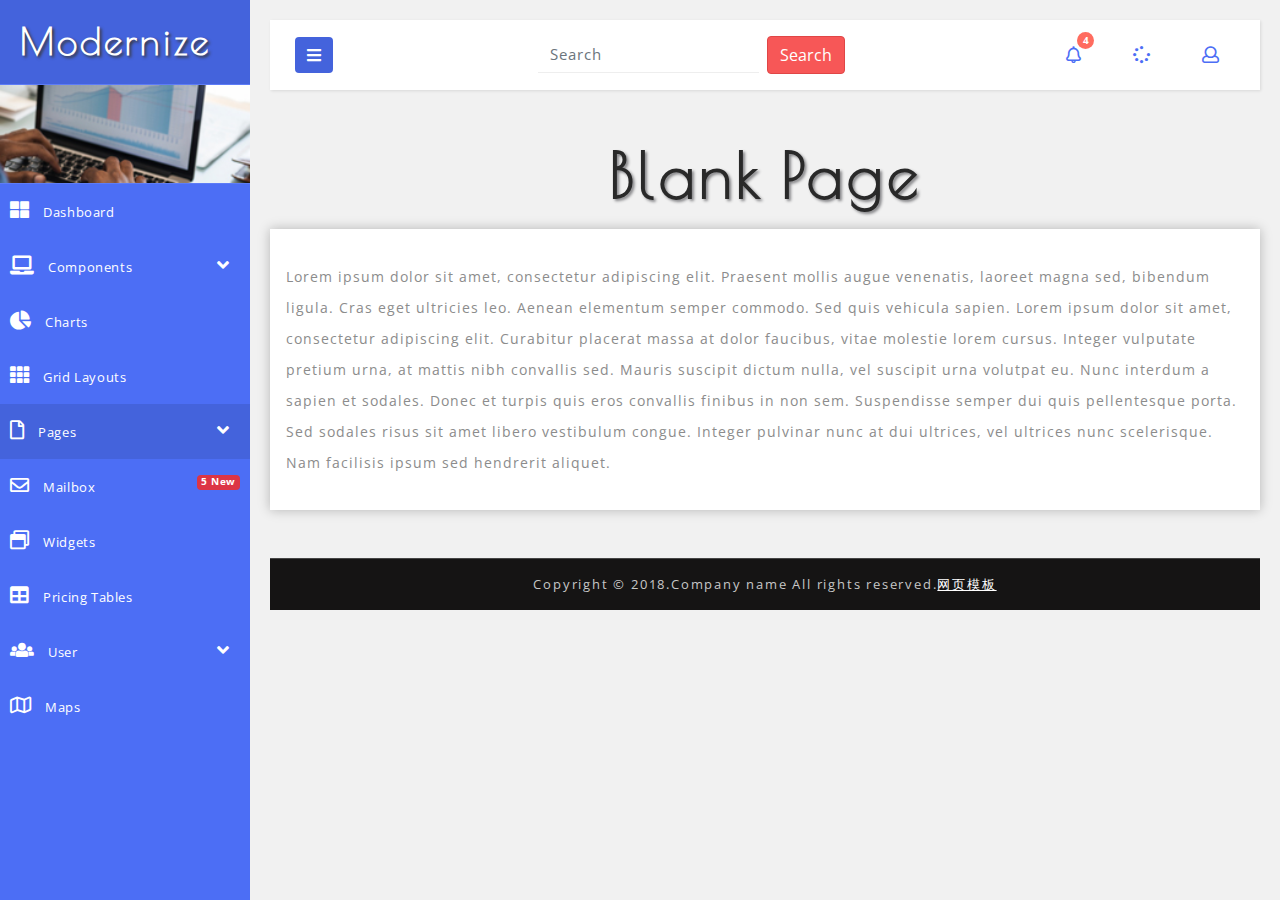
<file: blank.html>
<!DOCTYPE html>
<html lang="en">

<head>
    <title>Blank page</title>
    <!-- Meta Tags -->
    <meta name="viewport" content="width=device-width, initial-scale=1">
    <meta charset="utf-8">
    <meta name="keywords" content="" />
    <script>
        addEventListener("load", function () {
            setTimeout(hideURLbar, 0);
        }, false);

        function hideURLbar() {
            window.scrollTo(0, 1);
        }
    </script>
    <!-- //Meta Tags -->

    <!-- Style-sheets -->
    <!-- Bootstrap Css -->
    <link href="css/bootstrap.css" rel="stylesheet" type="text/css" media="all" />
    <!-- Bootstrap Css -->
    <!-- Common Css -->
    <link href="css/style.css" rel="stylesheet" type="text/css" media="all" />
    <!--// Common Css -->
    <!-- Nav Css -->
    <link rel="stylesheet" href="css/style4.css">
    <!--// Nav Css -->
    <!-- Fontawesome Css -->
    <link href="css/fontawesome-all.css" rel="stylesheet">
    <!--// Fontawesome Css -->
    <!--// Style-sheets -->

    <!--web-fonts-->
    <link href="http://fonts.googleapis.com/css?family=Poiret+One" rel="stylesheet">
    <link href="http://fonts.googleapis.com/css?family=Open+Sans:300,400,600,700" rel="stylesheet">
    <!--//web-fonts-->
</head>

<body>
    <div class="wrapper">
        <!-- Sidebar Holder -->
        <nav id="sidebar">
            <div class="sidebar-header">
                <h1>
                    <a href="index.html">Modernize</a>
                </h1>
                <span>M</span>
            </div>
            <div class="profile-bg"></div>
            <ul class="list-unstyled components">
                <li>
                    <a href="index.html">
                        <i class="fas fa-th-large"></i>
                        Dashboard
                    </a>
                </li>
                <li>
                    <a href="#homeSubmenu" data-toggle="collapse" aria-expanded="false">
                        <i class="fas fa-laptop"></i>
                        Components
                        <i class="fas fa-angle-down fa-pull-right"></i>
                    </a>
                    <ul class="collapse list-unstyled" id="homeSubmenu">
                        <li>
                            <a href="cards.html">Cards</a>
                        </li>
                        <li>
                            <a href="carousels.html">Carousels</a>
                        </li>
                        <li>
                            <a href="forms.html">Forms</a>
                        </li>
                        <li>
                            <a href="modals.html">Modals</a>
                        </li>
                        <li>
                            <a href="tables.html">Tables</a>
                        </li>
                    </ul>
                </li>
                <li>
                    <a href="charts.html">
                        <i class="fas fa-chart-pie"></i>
                        Charts
                    </a>
                </li>
                <li>
                    <a href="grids.html">
                        <i class="fas fa-th"></i>
                        Grid Layouts
                    </a>
                </li>
                <li class="active">
                    <a href="#pageSubmenu1" data-toggle="collapse" aria-expanded="false">
                        <i class="far fa-file"></i>
                        Pages
                        <i class="fas fa-angle-down fa-pull-right"></i>
                    </a>
                    <ul class="collapse list-unstyled" id="pageSubmenu1">
                        <li>
                            <a href="404.html">404</a>
                        </li>
                        <li>
                            <a href="500.html">500</a>
                        </li>
                        <li>
                            <a href="blank.html">Blank</a>
                        </li>
                    </ul>
                </li>
                <li>
                    <a href="mailbox.html">
                        <i class="far fa-envelope"></i>
                        Mailbox
                        <span class="badge badge-secondary float-md-right bg-danger">5 New</span>
                    </a>
                </li>
                <li>
                    <a href="widgets.html">
                        <i class="far fa-window-restore"></i>
                        Widgets
                    </a>
                </li>
                <li>
                    <a href="pricing.html">
                        <i class="fas fa-table"></i>
                        Pricing Tables
                    </a>
                </li>
                <li>
                    <a href="#pageSubmenu3" data-toggle="collapse" aria-expanded="false">
                        <i class="fas fa-users"></i>
                        User
                        <i class="fas fa-angle-down fa-pull-right"></i>
                    </a>
                    <ul class="collapse list-unstyled" id="pageSubmenu3">
                        <li>
                            <a href="login.html">Login</a>
                        </li>
                        <li>
                            <a href="register.html">Register</a>
                        </li>
                        <li>
                            <a href="forgot.html">Forgot password</a>
                        </li>
                    </ul>
                </li>
                <li>
                    <a href="maps.html">
                        <i class="far fa-map"></i>
                        Maps
                    </a>
                </li>
            </ul>
        </nav>

        <!-- Page Content Holder -->
        <div id="content">
            <!-- top-bar -->
            <nav class="navbar navbar-default mb-xl-5 mb-4">
                <div class="container-fluid">

                    <div class="navbar-header">
                        <button type="button" id="sidebarCollapse" class="btn btn-info navbar-btn">
                            <i class="fas fa-bars"></i>
                        </button>
                    </div>
                    <!-- Search-from -->
                    <form action="#" method="post" class="form-inline mx-auto search-form">
                        <input class="form-control mr-sm-2" type="search" placeholder="Search" aria-label="Search" required="">
                        <button class="btn btn-style my-2 my-sm-0" type="submit">Search</button>
                    </form>
                    <!--// Search-from -->
                    <ul class="top-icons-agileits-w3layouts float-right">
                        <li class="nav-item dropdown">
                            <a class="nav-link dropdown-toggle" href="#" id="navbarDropdown" role="button" data-toggle="dropdown" aria-haspopup="true"
                                aria-expanded="false">
                                <i class="far fa-bell"></i>
                                <span class="badge">4</span>
                            </a>
                            <div class="dropdown-menu top-grid-scroll drop-1">
                                <h3 class="sub-title-w3-agileits">User notifications</h3>
                                <a href="#" class="dropdown-item mt-3">
                                    <div class="notif-img-agileinfo">
                                        <img src="images/clone.jpg" class="img-fluid" alt="Responsive image">
                                    </div>
                                    <div class="notif-content-wthree">
                                        <p class="paragraph-agileits-w3layouts py-2">
                                            <span class="text-diff">John Doe</span> Curabitur non nulla sit amet nisl tempus convallis quis ac lectus.</p>
                                        <h6>4 mins ago</h6>
                                    </div>
                                </a>
                                <a href="#" class="dropdown-item mt-3">
                                    <div class="notif-img-agileinfo">
                                        <img src="images/clone.jpg" class="img-fluid" alt="Responsive image">
                                    </div>
                                    <div class="notif-content-wthree">
                                        <p class="paragraph-agileits-w3layouts py-2">
                                            <span class="text-diff">Diana</span> Curabitur non nulla sit amet nisl tempus convallis quis ac lectus.</p>
                                        <h6>6 mins ago</h6>
                                    </div>
                                </a>
                                <a href="#" class="dropdown-item mt-3">
                                    <div class="notif-img-agileinfo">
                                        <img src="images/clone.jpg" class="img-fluid" alt="Responsive image">
                                    </div>
                                    <div class="notif-content-wthree">
                                        <p class="paragraph-agileits-w3layouts py-2">
                                            <span class="text-diff">Steffie</span> Curabitur non nulla sit amet nisl tempus convallis quis ac lectus.</p>
                                        <h6>12 mins ago</h6>
                                    </div>
                                </a>
                                <a href="#" class="dropdown-item mt-3">
                                    <div class="notif-img-agileinfo">
                                        <img src="images/clone.jpg" class="img-fluid" alt="Responsive image">
                                    </div>
                                    <div class="notif-content-wthree">
                                        <p class="paragraph-agileits-w3layouts py-2">
                                            <span class="text-diff">Jack</span> Curabitur non nulla sit amet nisl tempus convallis quis ac lectus.</p>
                                        <h6>1 days ago</h6>
                                    </div>
                                </a>
                                <div class="dropdown-divider"></div>
                                <a class="dropdown-item" href="#">view all notifications</a>
                            </div>
                        </li>
                        <li class="nav-item dropdown mx-3">
                            <a class="nav-link dropdown-toggle" href="#" id="navbarDropdown1" role="button" data-toggle="dropdown" aria-haspopup="true"
                                aria-expanded="false">
                                <i class="fas fa-spinner"></i>
                            </a>
                            <div class="dropdown-menu top-grid-scroll drop-2">
                                <h3 class="sub-title-w3-agileits">Shortcuts</h3>
                                <a href="#" class="dropdown-item mt-3">
                                    <h4>
                                        <i class="fas fa-chart-pie mr-3"></i>Sed feugiat</h4>
                                </a>
                                <a href="#" class="dropdown-item mt-3">
                                    <h4>
                                        <i class="fab fa-connectdevelop mr-3"></i>Aliquam sed</h4>
                                </a>
                                <a href="#" class="dropdown-item mt-3">
                                    <h4>
                                        <i class="fas fa-tasks mr-3"></i>Lorem ipsum</h4>
                                </a>
                                <a href="#" class="dropdown-item mt-3">
                                    <h4>
                                        <i class="fab fa-superpowers mr-3"></i>Cras rutrum</h4>
                                </a>
                            </div>
                        </li>
                        <li class="nav-item dropdown">
                            <a class="nav-link dropdown-toggle" href="#" id="navbarDropdown2" role="button" data-toggle="dropdown" aria-haspopup="true"
                                aria-expanded="false">
                                <i class="far fa-user"></i>
                            </a>
                            <div class="dropdown-menu drop-3">
                                <div class="profile d-flex mr-o">
                                    <div class="profile-l align-self-center">
                                        <img src="images/profile.jpg" class="img-fluid mb-3" alt="Responsive image">
                                    </div>
                                    <div class="profile-r align-self-center">
                                        <h3 class="sub-title-w3-agileits">Will Smith</h3>
                                        <a href="mailto:info@example.com">info@example.com</a>
                                    </div>
                                </div>
                                <a href="#" class="dropdown-item mt-3">
                                    <h4>
                                        <i class="far fa-user mr-3"></i>My Profile</h4>
                                </a>
                                <a href="#" class="dropdown-item mt-3">
                                    <h4>
                                        <i class="fas fa-link mr-3"></i>Activity</h4>
                                </a>
                                <a href="#" class="dropdown-item mt-3">
                                    <h4>
                                        <i class="far fa-envelope mr-3"></i>Messages</h4>
                                </a>
                                <a href="#" class="dropdown-item mt-3">
                                    <h4>
                                        <i class="far fa-question-circle mr-3"></i>Faq</h4>
                                </a>
                                <a href="#" class="dropdown-item mt-3">
                                    <h4>
                                        <i class="far fa-thumbs-up mr-3"></i>Support</h4>
                                </a>
                                <div class="dropdown-divider"></div>
                                <a class="dropdown-item" href="login.html">Logout</a>
                            </div>
                        </li>
                    </ul>
                </div>
            </nav>
            <!--// top-bar -->

            <!-- main-heading -->
            <h2 class="main-title-w3layouts mb-2 text-center">Blank page</h2>
            <!--// main-heading -->

            <!-- Error Page Content -->
            <div class="blank-page-content">

                <!-- Error Page Info -->
                <div class="outer-w3-agile mt-3">
                    <p class="paragraph-agileits-w3layouts">Lorem ipsum dolor sit amet, consectetur adipiscing elit. Praesent mollis augue venenatis, laoreet magna
                        sed, bibendum ligula. Cras eget ultricies leo. Aenean elementum semper commodo. Sed quis vehicula
                        sapien. Lorem ipsum dolor sit amet, consectetur adipiscing elit. Curabitur placerat massa at dolor
                        faucibus, vitae molestie lorem cursus. Integer vulputate pretium urna, at mattis nibh convallis sed.
                        Mauris suscipit dictum nulla, vel suscipit urna volutpat eu. Nunc interdum a sapien et sodales. Donec
                        et turpis quis eros convallis finibus in non sem. Suspendisse semper dui quis pellentesque porta.
                        Sed sodales risus sit amet libero vestibulum congue. Integer pulvinar nunc at dui ultrices, vel ultrices
                        nunc scelerisque. Nam facilisis ipsum sed hendrerit aliquet.</p>
                </div>
                <!--// Error Page Info -->

            </div>

            <!--// Error Page Content -->

            <!-- Copyright -->
            <div class="copyright-w3layouts py-xl-3 py-2 mt-xl-5 mt-4 text-center">
                <p>Copyright &copy; 2018.Company name All rights reserved.<a target="_blank" href="http://sc.chinaz.com/moban/">&#x7F51;&#x9875;&#x6A21;&#x677F;</a></p>
            </div>
            <!--// Copyright -->
        </div>
    </div>


    <!-- Required common Js -->
    <script src='js/jquery-2.2.3.min.js'></script>
    <!-- //Required common Js -->

    <!-- Sidebar-nav Js -->
    <script>
        $(document).ready(function () {
            $('#sidebarCollapse').on('click', function () {
                $('#sidebar').toggleClass('active');
            });
        });
    </script>
    <!--// Sidebar-nav Js -->

    <!-- dropdown nav -->
    <script>
        $(document).ready(function () {
            $(".dropdown").hover(
                function () {
                    $('.dropdown-menu', this).stop(true, true).slideDown("fast");
                    $(this).toggleClass('open');
                },
                function () {
                    $('.dropdown-menu', this).stop(true, true).slideUp("fast");
                    $(this).toggleClass('open');
                }
            );
        });
    </script>
    <!-- //dropdown nav -->

    <!-- Js for bootstrap working-->
    <script src="js/bootstrap.min.js"></script>
    <!-- //Js for bootstrap working -->

</body>

</html>
</file>
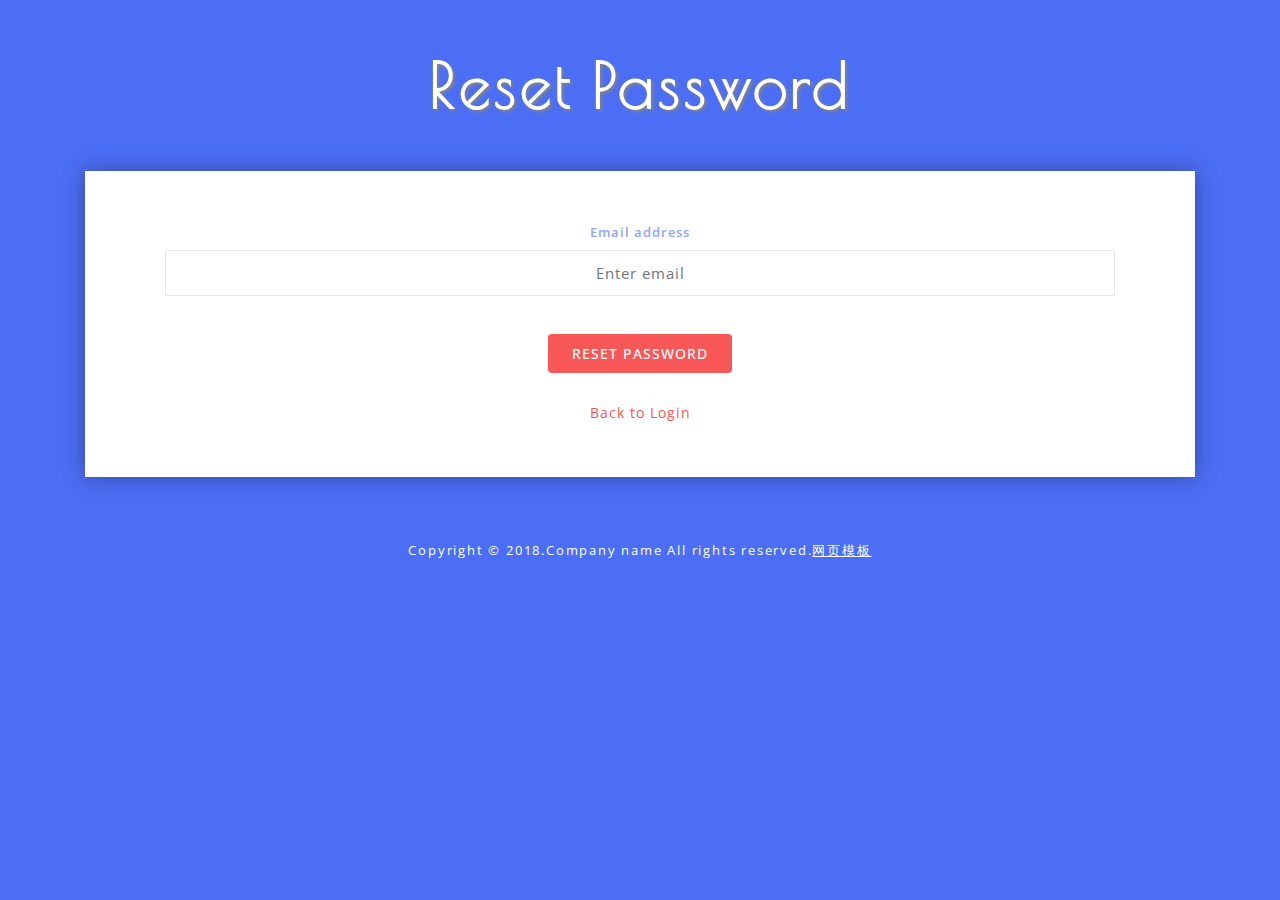
<file: forgot.html>
<!DOCTYPE html>
<html lang="en">

<head>
    <title>Reset Password</title>
    <!-- Meta Tags -->
    <meta name="viewport" content="width=device-width, initial-scale=1">
    <meta charset="utf-8">
    <meta name="keywords" content="" />
    <script>
        addEventListener("load", function () {
            setTimeout(hideURLbar, 0);
        }, false);

        function hideURLbar() {
            window.scrollTo(0, 1);
        }
    </script>
    <!-- //Meta Tags -->

    <!-- Style-sheets -->
    <!-- Bootstrap Css -->
    <link href="css/bootstrap.css" rel="stylesheet" type="text/css" media="all" />
    <!-- Bootstrap Css -->
    <!-- Common Css -->
    <link href="css/style.css" rel="stylesheet" type="text/css" media="all" />
    <!--// Common Css -->
    <!-- Fontawesome Css -->
    <link href="css/fontawesome-all.css" rel="stylesheet">
    <!--// Fontawesome Css -->
    <!--// Style-sheets -->

    <!--web-fonts-->
    <link href="http://fonts.googleapis.com/css?family=Poiret+One" rel="stylesheet">
    <link href="http://fonts.googleapis.com/css?family=Open+Sans:300,400,600,700" rel="stylesheet">
    <!--//web-fonts-->
</head>

<body>
    <div class="bg-page py-5">
        <div class="container">
            <!-- main-heading -->
            <h2 class="main-title-w3layouts mb-2 text-center text-white">Reset Password</h2>
            <!--// main-heading -->
            <div class="form-body-w3-agile text-center w-lg-50 w-sm-75 w-100 mx-auto mt-5">
                <form action="#" method="post">
                    <div class="form-group">
                        <label>Email address</label>
                        <input type="email" class="form-control" placeholder="Enter email" required="">
                    </div>
                    <button type="submit" class="btn btn-primary error-w3l-btn mt-3 px-4">Reset Password</button>
                </form>
                <h1 class="paragraph-agileits-w3layouts mt-4">
                    <a href="login.html">Back to Login</a>
                </h1>
            </div>

            <!-- Copyright -->
            <div class="copyright-w3layouts py-xl-3 py-2 mt-xl-5 mt-4 text-center">
                <p>Copyright &copy; 2018.Company name All rights reserved.<a target="_blank" href="http://sc.chinaz.com/moban/">&#x7F51;&#x9875;&#x6A21;&#x677F;</a></p>
            </div>
            <!--// Copyright -->
        </div>
    </div>


    <!-- Required common Js -->
    <script src='js/jquery-2.2.3.min.js'></script>
    <!-- //Required common Js -->

    <!-- Js for bootstrap working-->
    <script src="js/bootstrap.min.js"></script>
    <!-- //Js for bootstrap working -->

</body>

</html>
</file>
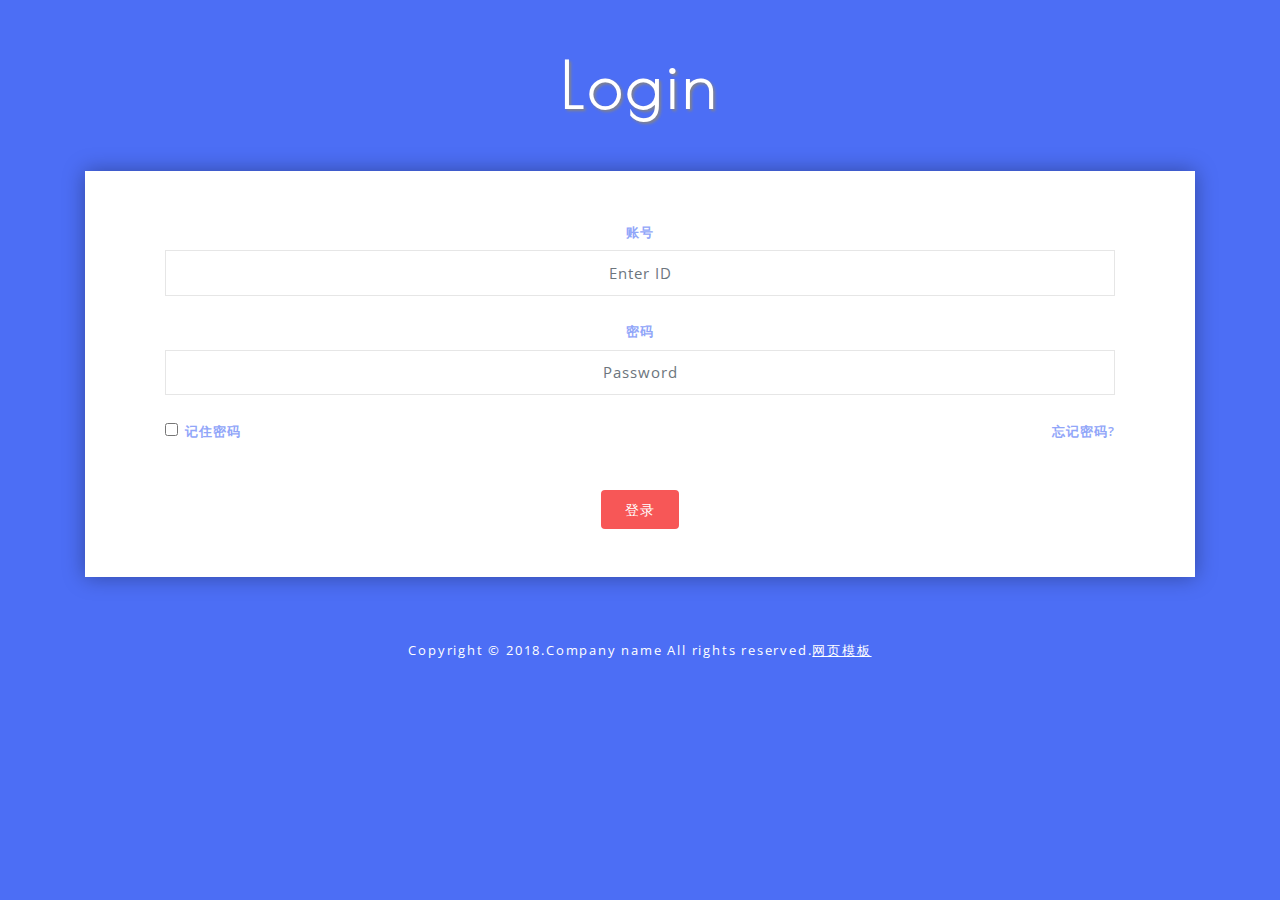
<file: login.html>
<!DOCTYPE html>
<html lang="en">

<head>
    <title>Login</title>
    <!-- Meta Tags -->
    <meta name="viewport" content="width=device-width, initial-scale=1">
    <meta charset="GBK">
    <meta name="keywords" content="" />
    <script>
        addEventListener("load", function () {
            setTimeout(hideURLbar, 0);
        }, false);

        function hideURLbar() {
            window.scrollTo(0, 1);
        }

    </script>
    <!-- //Meta Tags -->

    <!-- Style-sheets -->
    <!-- Bootstrap Css -->
    <link href="css/bootstrap.css" rel="stylesheet" type="text/css" media="all" />
    <!-- Bootstrap Css -->
    <!-- Common Css -->
    <link href="css/style.css" rel="stylesheet" type="text/css" media="all" />
    <!--// Common Css -->
    <!-- Fontawesome Css -->
    <link href="css/fontawesome-all.css" rel="stylesheet">
    <!--// Fontawesome Css -->
    <!--// Style-sheets -->

    <!--web-fonts-->
    <link href="http://fonts.googleapis.com/css?family=Poiret+One" rel="stylesheet">
    <link href="http://fonts.googleapis.com/css?family=Open+Sans:300,400,600,700" rel="stylesheet">
    <!--//web-fonts-->
</head>

<body>
    <div class="bg-page py-5">
        <div class="container">
            <!-- main-heading -->
            <h2 class="main-title-w3layouts mb-2 text-center text-white">Login</h2>
            <!--// main-heading -->
            <div class="form-body-w3-agile text-center w-lg-50 w-sm-75 w-100 mx-auto mt-5">
                <form action="login.jsp" method="post">
                    <div class="form-group">
                        <label>�˺�</label>
                        <input id="uid" name="uid" class="form-control" placeholder="Enter ID" required="">
                    </div>
                    <div class="form-group">
                        <label>����</label>
                        <input id="password" name="password" type="password" class="form-control" placeholder="Password" required="">
                    </div>
                    <div class="d-sm-flex justify-content-between">
                        <div class="form-check col-md-6 text-sm-left text-center">
                            <input type="checkbox" class="form-check-input" id="exampleCheck1">
                            <label class="form-check-label" for="exampleCheck1">��ס����</label>
                        </div>
                        <div class="forgot col-md-6 text-sm-right text-center">
                            <a href="forgot.html">��������?</a>
                        </div>
                    </div>
                    <button type="submit" class="btn btn-primary error-w3l-btn mt-sm-5 mt-3 px-4">��¼</button>
                </form>
            </div>

            <!-- Copyright -->
            <div class="copyright-w3layouts py-xl-3 py-2 mt-xl-5 mt-4 text-center">
                <p>Copyright &copy; 2018.Company name All rights reserved.<a target="_blank" href="http://sc.chinaz.com/moban/">&#x7F51;&#x9875;&#x6A21;&#x677F;</a></p>
            </div>
            <!--// Copyright -->
        </div>
    </div>


    <!-- Required common Js -->
    <script src='js/jquery-2.2.3.min.js'></script>
    <!-- //Required common Js -->

    <!-- Js for bootstrap working-->
    <script src="js/bootstrap.min.js"></script>
    <!-- //Js for bootstrap working -->

</body>

</html>
</file>
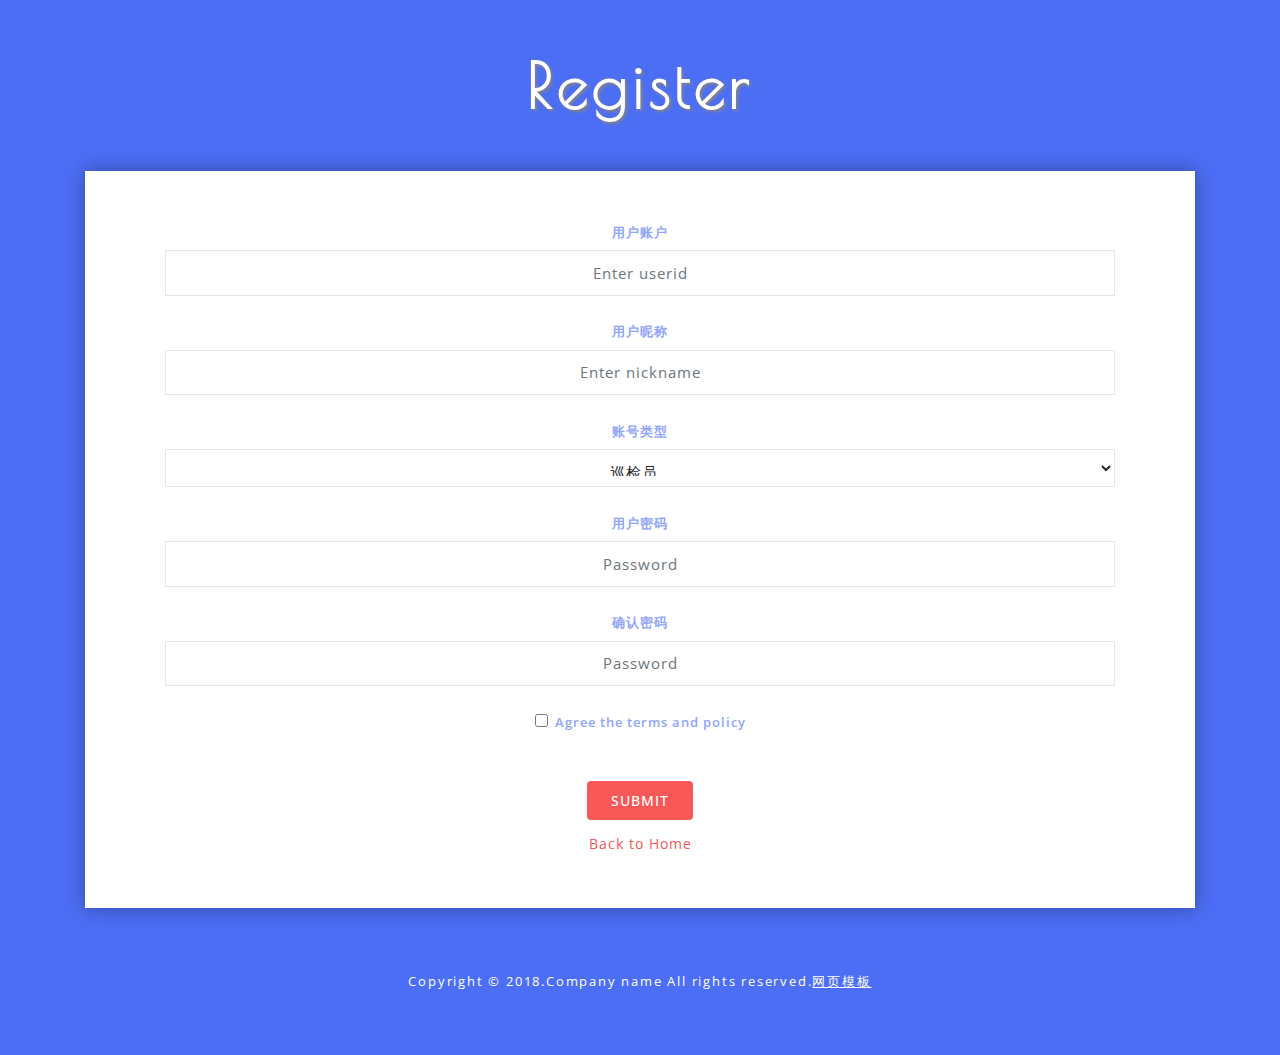
<file: register.html>
<!DOCTYPE html>
<html lang="en">

<head>
    <title>�û�ע��</title>
    <!-- Meta Tags -->
    <meta name="viewport" content="width=device-width, initial-scale=1">
    <meta charset="GBK">
    <meta name="keywords" content="" />
    <script>
        addEventListener("load", function () {
            setTimeout(hideURLbar, 0);
        }, false);

        function hideURLbar() {
            window.scrollTo(0, 1);
        }

        //�û�����  
        function user(id, name, type, password) {  
    	this.id = id;  
    	this.name = name;  
    	this.type = type;  
    	this.password = password;  
        }  

        var xmlHttp; 

        function createXMLHttpRequest() {//����xmlhttprequest���� 
    	if (window.ActiveXObject) { 
     		xmlHttp = new ActiveXObject("Microsoft.XMLHTTP"); 
    	} 
    	else if (window.XMLHttpRequest) { 
        		xmlHttp = new XMLHttpRequest(); 
   	} 
         }
      
         function adduser(){
	var uid = document.getElementById("userid").value;
	//alert(uid);
	var uname = document.getElementById("username").value;
	var utype = document.getElementById("usertype").value;
	var upassword = document.getElementById("userpassword").value;
	//alert(uid + uname + utype + upassword);
	var newuser = new user(uid,uname,utype,upassword);
	var userasjson = JSON.stringify(newuser);
	var url = "servlet/Adduser?timeStamp=" + new Date().getTime();  
      
    	createXMLHttpRequest(); 
    	xmlHttp.open("POST", url, true);  
    	xmlHttp.onreadystatechange = handleStateChange;  
    	xmlHttp.setRequestHeader("Content-Type", "application/x-www-form-urlencoded");      
    	xmlHttp.send(userasjson);
	//alert(xmlHttp.responseText);
	//alert(123);
         } 

         //״̬�ı䴦������  
         function handleStateChange() {  
    	if(xmlHttp.readyState == 4) {  
		//alert(123);
        		if(xmlHttp.status == 200) {  
            			alert("�û������ɹ���"); 
        		} 
		else if(xmlHttp.status == 404){
			alert(404);	
			}
			}  
    	}
    </script>
    <!-- //Meta Tags -->

    <!-- Style-sheets -->
    <!-- Bootstrap Css -->
    <link href="css/bootstrap.css" rel="stylesheet" type="text/css" media="all" />
    <!-- Bootstrap Css -->
    <!-- Common Css -->
    <link href="css/style.css" rel="stylesheet" type="text/css" media="all" />
    <!--// Common Css -->
    <!-- Fontawesome Css -->
    <link href="css/fontawesome-all.css" rel="stylesheet">
    <!--// Fontawesome Css -->
    <!--// Style-sheets -->

    <!--web-fonts-->
    <link href="http://fonts.googleapis.com/css?family=Poiret+One" rel="stylesheet">
    <link href="http://fonts.googleapis.com/css?family=Open+Sans:300,400,600,700" rel="stylesheet">
    <!--//web-fonts-->
</head>

<body>
    <div class="bg-page py-5">
        <div class="container">
            <!-- main-heading -->
            <h2 class="main-title-w3layouts mb-2 text-center text-white">Register</h2>
            <!--// main-heading -->
            <div class="form-body-w3-agile text-center w-lg-50 w-sm-75 w-100 mx-auto mt-5">
                    <div class="form-group">
                        <label>�û��˻�</label>
                        <input type="text" id="userid" class="form-control" placeholder="Enter userid" required="">
                    </div>
                    <div class="form-group">
                        <label>�û��ǳ�</label>
                        <input type="text"  id="username" class="form-control" placeholder="Enter nickname" required="">
                    </div>
                    <div class="form-group">
                        <label>�˺�����</label>
	        <select class="form-control"  id="usertype">
		<option value ="worker">Ѳ��Ա</option>
		<option value ="admin">����Ա</option>
	        </select>
                    </div>
                    <div class="form-group">
                        <label>�û�����</label>
                        <input type="password"  id="userpassword" class="form-control" placeholder="Password" required="">
                    </div>
                    <div class="form-group">
                        <label>ȷ������</label>
                        <input type="password" class="form-control" placeholder="Password" required="">
                    </div>
                    <div class="form-check text-center">
                        <input type="checkbox" class="form-check-input" id="exampleCheck1">
                        <label class="form-check-label" for="exampleCheck1">Agree the terms and policy</label>
                    </div>
                    <button  class="btn btn-primary error-w3l-btn mt-sm-5 mt-3 px-4" onClick="adduser()">Submit</button>
                <h1 class="paragraph-agileits-w3layouts mt-2">
                    <a href="index.html">Back to Home</a>
                </h1>
            </div>

            <!-- Copyright -->
            <div class="copyright-w3layouts py-xl-3 py-2 mt-xl-5 mt-4 text-center">
                <p>Copyright &copy; 2018.Company name All rights reserved.<a target="_blank" href="http://sc.chinaz.com/moban/">&#x7F51;&#x9875;&#x6A21;&#x677F;</a></p>
            </div>
            <!--// Copyright -->
        </div>
    </div>


    <!-- Required common Js -->
    <script src='js/jquery-2.2.3.min.js'></script>
    <!-- //Required common Js -->

    <!-- Js for bootstrap working-->
    <script src="js/bootstrap.min.js"></script>
    <!-- //Js for bootstrap working -->

</body>

</html>
</file>
<file: css/style.css>
html,
body {
	margin: 0;
	font-size: 100%;
	font-family: 'Open Sans', sans-serif;
}

body a {
	text-decoration: none;
	transition: 0.5s all;
	-webkit-transition: 0.5s all;
	-moz-transition: 0.5s all;
	-o-transition: 0.5s all;
	-ms-transition: 0.5s all;
}

a:hover {
	text-decoration: none;
}

input[type="button"],
button[type="submit"] {
	transition: 0.5s all;
	-webkit-transition: 0.5s all;
	-moz-transition: 0.5s all;
	-o-transition: 0.5s all;
	-ms-transition: 0.5s all;
}

h1,
h2,
h3,
h4,
h5,
h6 {
	margin: 0;
	font-family: 'Poiret One', cursive;
	font-weight: 700;
}

p {
	margin: 0;
}

ul {
	margin: 0;
	padding: 0;
}

label {
	margin: 0;
}

button:focus {
	outline: transparent;
	outline: transparent;
}

.form-control:focus {
	box-shadow: none;
}

.btn-primary:focus,
.btn-primary.focus {
	box-shadow: none;
}

ul li {
	list-style: none;
}

address {
	margin-bottom: 0rem;
}

/*--// common css --*/

.outer-w3-agile {
	padding: 2em 1em;
	-webkit-box-shadow: 0px 0px 11px 0px rgba(0, 0, 0, 0.25);
	-moz-box-shadow: 0px 0px 11px 0px rgba(0, 0, 0, 0.25);
	box-shadow: 0px 0px 11px 0px rgba(0, 0, 0, 0.25);
	background: #fff;
}

.btn-style {
	background: #f75757;
	color: #fff;
	border-color: #e04646;
}

.btn-style:hover {
	background: #e04646;
}

.paragraph-agileits-w3layouts {
	font-size: 14px;
	letter-spacing: 1px;
	line-height: 31px;
	color: #8c8c8c;
}

.sub-title-w3-agileits {
	font-size: 1.7em;
	letter-spacing: 2px;
	color: #4c6ef5;
	font-weight: 600;
}

h2.main-title-w3layouts {
	font-size: 3.9em;
	letter-spacing: 4px;
	color: #292929;
	text-shadow: 2px 2px 3px #838386;
	text-transform: capitalize;
}

h4.tittle-w3-agileits {
	font-size: 2em;
	letter-spacing: 1.5px;
	font-weight: 600;
	color: #3e3e3e;
	text-align: center;
}

/*-- profile details --*/

.profile-bg {
	border: 1px solid #5d7cf7;
	border-left: none;
	border-right: none;
	background: url(../images/menu1.jpg)no-repeat 0px 0px;
	-webkit-background-size: cover;
	-moz-background-size: cover;
	-o-background-size: cover;
	-ms-background-size: cover;
	background-size: cover;
	min-height: 100px;
}

/*--// profile details --*/

/*--// top-bar --*/

.top-icons-agileits-w3layouts .dropdown-toggle::after {
	display: none;
}

.search-form.form-inline .form-control {
	background: none;
	border: none;
	border-bottom: 1px solid #eee;
	font-size: 15px;
	letter-spacing: 1px;
	border-radius: 0px;
}

.top-icons-agileits-w3layouts li {
	list-style: none;
	display: inline-block;
}

ul.top-icons-agileits-w3layouts a.nav-link i {
	display: inline-block;
	font-size: 17px;
	color: #4c6ef5;
}

.top-icons-agileits-w3layouts span.badge {
	font-size: 10px;
	font-weight: bold;
	color: #FFF;
	background: #ff6c5f;
	line-height: 13px;
	width: 17px;
	height: 17px;
	border-radius: 2em;
	-webkit-border-radius: 2em;
	-moz-border-radius: 2em;
	-o-border-radius: 2em;
	text-align: center;
	display: inline-block;
	position: absolute;
	top: -8%;
	right: 3px;
	padding: 2px 0 0;
}

.dropdown-menu {
	right: -20%;
	left: auto;
	min-width: 20rem;
	padding: 1em;
}

.dropdown-item {
	white-space: normal;
	padding: .5em;
}

.notif-img-agileinfo img {
	border-radius: 50px;
}

.notif-content-wthree p span {
	font-weight: 600;
}

.notif-content-wthree h6 {
	font-size: 15px;
	color: #909090;
	letter-spacing: 1px;
}

.dropdown-item h4 {
	font-size: 1em;
	letter-spacing: 1.5px;
	color: #8c8c8c;
}

.dropdown-item h4 i {
	color: #000;
}

.profile-l {
	width: 50px;
	margin-right: 1.2em;
}

.profile-l img {
	border-radius: 50px;
	box-shadow: 3px 3px 12px #a09e9e;
}

.profile-r a {
	font-size: 13px;
	letter-spacing: 1px;
	color: #000000;
}

.profile-r a:hover {
	color: #95abff;
}

/*--// top-bar --*/

/*-- page-loading-icon --*/

.no-js #loader {
	display: none;
}

.js #loader {
	display: block;
	position: absolute;
	left: 100px;
	top: 0;
}

.se-pre-con {
	position: fixed;
	left: 0px;
	top: 0px;
	width: 100%;
	height: 100%;
	z-index: 9999;
	background: url(../images/Preloader_2.gif) center no-repeat #fff;
}

/*--// page-loading-icon --*/

/*-- index-page --*/

/*-- Stats --*/

.s-l h5 {
	font-size: 22px;
	letter-spacing: 2px;
	font-weight: 600;
	color: #ffffff;
}

.s-l p {
	color: #000;
	font-weight: 400;
}

.s-r h6 {
	font-size: 25px;
	letter-spacing: 1px;
	font-weight: 600;
	color: #ffffff;
	text-shadow: 1px 1px 2px #404040;
}

.s-r h6 i {
	font-size: .85em;
	display: inline-block;
	width: 50px;
	height: 50px;
	text-align: center;
	line-height: 2.3em;
	border-radius: 50px;
	background: rgba(255, 255, 255, 0.34);
	box-shadow: 2px 2px 8px rgba(58, 58, 58, 0.27);
	color: #fff;
}

/*--// Stats --*/

/*-- Pie-chart --*/

#chartdiv {
	margin: -.5em auto;
	text-align: center;
	width: 100%;
	height: 300px
}

/*--// Pie-chart --*/

/*-- Index-page-chart --*/

.simple-chart1 {
	height: 380px;
	overflow-x: scroll;
}

.SimpleChart {
	position: relative;
}

.SimpleChart #tip {
	background-color: #f0f0f0;
	border: 1px solid #d0d0d0;
	position: absolute;
	left: -200px;
	top: 30px;
	display: none;
}

.down-triangle {
	width: 0;
	height: 0;
	border-top: 10px solid #d0d0d0;
	border-left: 6px solid transparent;
	border-right: 6px solid transparent;
	position: absolute;
	left: -200px;
	display: none;
}

.SimpleChart #highlighter {
	position: absolute;
	left: -200px;
}

.-simple-chart-holder {
	float: left;
	position: relative;
	width: 100%;
	background-color: #fff;
	border: 1px solid #cecece;
	/*padding: 6px;*/
}

.SimpleChart .legendsli {
	list-style: none;
}

.SimpleChart .legendsli span {
	float: left;
	vertical-align: middle;
}

.SimpleChart .legendsli span.legendindicator {
	position: relative;
	top: 5px;
}

.SimpleChart .legendsli span.legendindicator .line {
	width: 30px;
	height: 3px;
}

.SimpleChart .legendsli span.legendindicator .circle {
	width: 12px;
	height: 12px;
	border-radius: 20px;
	position: relative;
	top: -5px;
	right: 20px;
}

/******Starts::Horizontal Alignment of Legends******/

.simple-chart-legends {
	background: #E7E7E7;
	border: 1px solid #d6d7dd;
	padding: 5px;
	margin: 2px 0px;
	display: none;
}

/******Starts::Horizontal Alignment of Legends******/

.simple-chart-Header {
	position: absolute;
	font-size: 16px;
}

/*--// Index-page-chart --*/

/*-- Calender --*/

.box {
	text-align: center;
	margin-top: 1em;
	font-size: 14px;
	letter-spacing: 0.9px;
	font-weight: 500;
}

/*--// Calender --*/

/*-- Profile-widget --*/

.header {
	background: url(../images/b1.jpg) no-repeat;
	background-size: cover;
	min-height: 375px;
}

.text {
	text-align: center;
	padding-top: 25%;
}

.text h2 {
	margin: 15px 0 10px 0;
	font-size: 27px;
	color: #fff;
	letter-spacing: 3px;
}

.text a {
	color: #fff;
	font-size: 18px;
}

.text a:hover {
	text-decoration: none;
	color: #fff;
	transition: .5s all;
	-webkit-transition: .5s all;
	-moz-transition: .5s all;
	-o-transition: .5s all;
	-ms-transition: .5s all;
}

.f-left a {
	display: block;
	padding: 15px 0;
}

.f-left {
	background: #ff4c4c;
	text-align: center;
	padding: 0;
	transition: 0.5s all ease;
	-webkit-transition: 0.5s all ease;
	-moz-transition: 0.5s all ease;
	-o-transition: 0.5s all ease;
	-ms-transition: 0.5s all ease;
}

.f-left:hover {
	background: #fff;
	color: #ff4c4c;
}

ul {
	margin: 0;
	padding: 0;
}

ul.prof-widgt-content {
	background: #fff;
}

li.button a {
	padding: 22px 27px;
	margin: 0;
	display: block;
	color: #ffffff;
	font-size: 13px;
}

li.button a i {
	font-size: 1.3em;
	margin-right: 0.5em;
	color: #8099fb;
}

/*
li.dropdown {
	background: #484141;
	font-weight: 100;
	font-size: 14px;
}
*/

li.button {
	list-style: none;
	text-align: left;
}

li.menu {
	padding: 0;
	width: 100%;
	border-bottom: 1px solid #5a7bff;
	margin: 0;
	list-style: none;
}

li.menu:hover {
	background: rgba(255, 76, 76, 0.32);
}

li.button a:hover {
	text-decoration: none;
}

li.button a span {
	margin-right: 22px;
}

.dropdown {
	display: none;
	padding: 0;
	list-style: none;
}

.dropdown li {
	color: #ae9f9f;
	list-style: none;
}

.dropdown li a {
	border-left: 6px solid #484141;
	padding: 14px 0 15px 25px;
	display: block;
}

ul.icon-navigation li a span {
	color: #8099fb;
	margin-right: 28px;
	font-size: 14px;
	font-weight: 100;
}

ul.icon-navigation li a:hover {
	border-left: 6px solid#d05942;
}

li.menu.info {
	border-bottom: none;
}

li.button span {
	background: #ffffff;
	float: right;
	padding: 4px 12px;
	font-size: 13px;
	display: block;
	border-radius: 4px;
	-webkit-border-radius: 4px;
	-moz-border-radius: 4px;
	-o-border-radius: 4px;
	font-style: normal;
	color: #000;
}

ul.icon-navigation {
	position: relative;
}

ul.icon-navigation li:before {
	content: "";
	width: 0;
	height: 0;
	position: absolute;
	/* right: 310px; */
	left: 11%;
	top: 0%;
	border-width: 11px 12px 0px 12px;
	border-style: solid;
	border-color: #8099fb rgba(0, 0, 0, 0);
}

ul.icon-navigation li a {
	color: #dad6d6;
}

.followers.row {
	margin: 0;
}

/*--// Profile-widget --*/

/*-- Browser stats --*/

.stats-info ul li {
	border-bottom: 1px solid #e1ab91;
	font-size: 1em;
	color: #555;
}

.progress.progress-right {
	width: 30%;
	float: right;
	height: 7px;
	margin-bottom: 0;
	border-radius: 0px;
}

.stats-info ul li.last {
	border-bottom: none;
	padding-bottom: 0;
	margin-bottom: 0.5em;
}

.stats-info ul li span {
	display: inline-block;
	font-size: 13px;
	margin-left: 1em;
}

/*----*/

/*----*/

.progress {
	margin: 7px 0;
	overflow: hidden;
	background: #e8e8e8;
	z-index: 1;
	cursor: pointer;
}

.progress .bar {
	z-index: 2;
	height: 15px;
	font-size: 12px;
	color: white;
	text-align: center;
	float: left;
	-webkit-box-sizing: content-box;
	-moz-box-sizing: content-box;
	-ms-box-sizing: content-box;
	box-sizing: content-box;
	-webkit-transition: width 0.6s ease;
	-moz-transition: width 0.6s ease;
	-o-transition: width 0.6s ease;
	transition: width 0.6s ease;
}

.progress-striped .yellow {
	background: #f0ad4e;
}

.progress-striped .green {
	background: #5cb85c;
}

.progress-striped .light-blue {
	background: #4F52BA;
}

.progress-striped .red {
	background: #d9534f;
}

.progress-striped .blue {
	background: #428bca;
}

.progress-striped .orange {
	background: #e94e02;
}

.progress-striped .bar {
	background-image: -webkit-gradient(linear, 0 100%, 100% 0, color-stop(0.25, rgba(255, 255, 255, 0.15)), color-stop(0.25, transparent), color-stop(0.5, transparent), color-stop(0.5, rgba(255, 255, 255, 0.15)), color-stop(0.75, rgba(255, 255, 255, 0.15)), color-stop(0.75, transparent), to(transparent));
	background-image: -webkit-linear-gradient(45deg, rgba(255, 255, 255, 0.15) 25%, transparent 25%, transparent 50%, rgba(255, 255, 255, 0.15) 50%, rgba(255, 255, 255, 0.15) 75%, transparent 75%, transparent);
	background-image: -moz-linear-gradient(45deg, rgba(255, 255, 255, 0.15) 25%, transparent 25%, transparent 50%, rgba(255, 255, 255, 0.15) 50%, rgba(255, 255, 255, 0.15) 75%, transparent 75%, transparent);
	background-image: -o-linear-gradient(45deg, rgba(255, 255, 255, 0.15) 25%, transparent 25%, transparent 50%, rgba(255, 255, 255, 0.15) 50%, rgba(255, 255, 255, 0.15) 75%, transparent 75%, transparent);
	background-image: linear-gradient(45deg, rgba(255, 255, 255, 0.15) 25%, transparent 25%, transparent 50%, rgba(255, 255, 255, 0.15) 50%, rgba(255, 255, 255, 0.15) 75%, transparent 75%, transparent);
	-webkit-background-size: 40px 40px;
	-moz-background-size: 40px 40px;
	-o-background-size: 40px 40px;
	background-size: 40px 40px;
}

.progress.active .bar {
	-webkit-animation: progress-bar-stripes 2s linear infinite;
	-moz-animation: progress-bar-stripes 2s linear infinite;
	-ms-animation: progress-bar-stripes 2s linear infinite;
	-o-animation: progress-bar-stripes 2s linear infinite;
	animation: progress-bar-stripes 2s linear infinite;
}

@-webkit-keyframes progress-bar-stripes {
	from {
		background-position: 40px 0;
	}
	to {
		background-position: 0 0;
	}
}

@-moz-keyframes progress-bar-stripes {
	from {
		background-position: 40px 0;
	}
	to {
		background-position: 0 0;
	}
}

@-ms-keyframes progress-bar-stripes {
	from {
		background-position: 40px 0;
	}
	to {
		background-position: 0 0;
	}
}

@-o-keyframes progress-bar-stripes {
	from {
		background-position: 0 0;
	}
	to {
		background-position: 40px 0;
	}
}

@keyframes progress-bar-stripes {
	from {
		background-position: 40px 0;
	}
	to {
		background-position: 0 0;
	}
}

/*--// Browser stats --*/

/*-- Countdown --*/

.outer-w3-agile-bg {
	background: url(../images/timer.jpg) no-repeat;
	background-size: cover;
}

/*--// Countdown --*/

/*-- Copyright --*/

.copyright-w3layouts p {
	color: #c7c7c7;
	font-size: 13px;
	letter-spacing: 1.8px;
	text-align: center;
	font-weight: 400;
}

.copyright-w3layouts p a {
	color: #fff;
	text-decoration: underline;
}

.copyright-w3layouts p a:hover {
	color: #f75757;
}

.copyright-w3layouts {
	background: #151414;
	border-top: 1px solid #464646;
}

.bg-page .copyright-w3layouts p {
	color: #fff;
}

.bg-page .copyright-w3layouts {
	background: none;
	border-top: none;
}

/*--// Copyright --*/

/*--// Index-page --*/

/*----------------------------------------//
    Mailbox Pages
------------------------------------------*/

/*-- Inbox-page --*/

nav.inbox-nav-w3ls ul li {
	list-style: none;
	display: inline-block;
}

.inbox-side-strip-w3-agileits ul li {
	font-size: 13px;
	letter-spacing: 2px;
	color: #000;
	position: relative;
}

.inbox-side-strip-w3-agileits li:hover i {
	color: #f75757;
}

.inbox-side-strip-w3-agileits ul li a i {
	font-size: 1.2em;
	color: #c5c5c5;
	margin: 2em 0em .3em;
}

.inbox-side-strip-w3-agileits ul li a {
	display: block;
}

.inbox-side-strip-w3-agileits {
	-webkit-box-shadow: 0px 0px 11px 0px rgba(0, 0, 0, 0.25);
	-moz-box-shadow: 0px 0px 11px 0px rgba(0, 0, 0, 0.25);
	box-shadow: 0px 0px 11px 0px rgba(0, 0, 0, 0.25);
	background: #fff;
	height: fit-content;
}

.inbox-side-strip-w3-agileits ul li span.badge {
	font-size: 10px;
	font-weight: 500;
	color: #FFF;
	background: #7892fb;
	line-height: 12px;
	text-align: center;
	width: 17px;
	height: 17px;
	border-radius: 2em;
	-webkit-border-radius: 2em;
	-moz-border-radius: 2em;
	-o-border-radius: 2em;
	position: absolute;
	bottom: 1%;
	right: 10px;
}

#email-list .collection .collection-item:hover {
	background: #e1f5fe;
	cursor: pointer;
}

#email-list .collection .collection-item {
	height: auto;
	padding-left: 72px;
	position: relative;
}

.collection .collection-item {
	background-color: #fff;
	line-height: 1.5rem;
	padding: 10px 20px;
	margin: 0;
	border-bottom: 1px solid #e0e0e0;
}

.email-title {
	font-weight: 600;
	font-size: 14px;
}

span.circle {
	display: inline-block;
	width: 48px;
	height: 42px;
	text-align: center;
	line-height: 41px;
	border-radius: 50px;
	font-size: 17px;
	color: #fff;
	background: #a5a5a5;
}

li.collection-item.selected img {
	width: 43px;
	height: 43px;
	border-radius: 50px;
}

li.collection-item.selected {
	background: #dce3ff;
}

/*-- differentiating css for same classes --*/

.index-rcontent li.collection-item.selected {
	background: none;
}

.index-rcontent .collection .collection-item:hover {
	background: none;
	cursor: auto;
}

/*--// differentiating css for same classes --*/

.collection .collection-item:hover {
	background: #dce3ff;
	cursor: pointer;
}

.email-list small {
	width: 55px;
	display: inline-block;
}

.mid-cn {
	width: 80%;
}

.index-lcontent {
	padding: 0;
}

.index-rcontent,
.email-list {
	padding-right: 0;
}

.email-content p:nth-child(1) {
	font-size: 17px;
	color: #000;
	font-weight: 400;
	margin: 25px 0px 10px;
}

.email-actions a i {
	font-size: 16px;
	color: #9c9c9c;
}

/*--// Inbox-page --*/

/*----------------------------------------//
    Mailbox Pages
------------------------------------------*/

/*----------------------------------------
    Pricing Page
------------------------------------------*/

.card-header h4 {
	color: #0e0e0e;
	font-size: 2em;
	font-weight: 600;
	text-shadow: 1px 1px 2px #313131;
	letter-spacing: 1px;
}

.card-header {
	background: #ffc845;
}

.pricing-card-title span {
	font-size: .5em;
	display: inline-block;
}

ul.list-unstyled li {
	font-size: 14px;
	letter-spacing: 1px;
	color: #7d7d7d;
}

.pricing-section section.pricing-tables h5.card-title {
	font-size: 2.8em;
	color: #000;
	font-weight: 400;
}

.btn-outline-primary {
	color: #000000;
	background-color: transparent;
	background-image: none;
	border-color: #ffc845;
	font-size: 16px;
	letter-spacing: 1px;
}

.btn-outline-primary:hover {
	color: #fff;
	background-color: #4c6ef5;
	border-color: #4463dc;
}

.card-deck .card {
	padding: 0px;
	-webkit-box-shadow: 0px 0px 15px 3px rgba(109, 109, 109, 0.11);
	-moz-box-shadow: 0px 0px 15px 3px rgba(109, 109, 109, 0.11);
	box-shadow: 0px 0px 15px 3px rgba(109, 109, 109, 0.11);
}

section.pricing-tables h5.card-title {
	font-size: 2.8em;
	color: #000;
	font-weight: 400;
}

/*--// Pricing-2 --*/

.pricing2 .card-header {
	background: #f85a40;
}

.price2-btn {
	color: #ffffff;
	background-color: #f85a40;
	background-image: none;
	border: none;
	border-radius: 50px;
	padding: 1em 2em;
	font-size: 16px;
	letter-spacing: 1px;
}

/*--// Pricing-2 --*/

/*--// Pricing-3 --*/

.pricing3 .card-header {
	background: none;
	border: none;
}

.pricing3 .card-deck .card {
	background: #4c6ef5;
}

.pricing3 ul li:nth-child(odd) {
	background: rgba(255, 255, 255, 0.07);
}

.pricing3 .card-header {
	padding: 0rem 1.25rem;
}

.pricing3 .btn-outline-primary {
	color: #ffffff;
	background-color: #5978f6;
	border-color: rgba(255, 255, 255, 0.30);
	font-size: 15px;
	letter-spacing: 1.5px;
}

.pricing3 .card-header h4 {
	position: relative;
}

.pricing3 .card-header h4::after {
	position: absolute;
	content: "";
	width: 20%;
	height: 1px;
	background: #8199fd;
	left: 40%;
	bottom: 10%;
}

.pricing3 .pricing-card-title span {
	font-size: .4em;
	letter-spacing: 4px;
}

.pricing3 .card-title {
	margin: 0.2em 0 0;
}

.pricing3 .btn-outline-primary:hover {
	color: #4c6ef5;
	background-color: #ffffff;
	border-color: #ffffff;
}

/*--// Pricing-3 --*/

/*----------------------------------------//
    Pricing Page
------------------------------------------*/

/*----------------------------------------
    Cards Page
------------------------------------------*/

.cards-section .card {
	-webkit-box-shadow: 0px 0px 15px 3px rgba(109, 109, 109, 0.11);
	-moz-box-shadow: 0px 0px 15px 3px rgba(109, 109, 109, 0.11);
	box-shadow: 0px 0px 15px 3px rgba(109, 109, 109, 0.11);
	overflow:scroll;
}

p.card-text {
	margin: 20px 0 0;
	color: #656565;
	font-size: 14px;
	letter-spacing: 0.5px;
	font-weight: 300;
	line-height: 2;
}

a.btn.more {
	outline: none;
	text-transform: capitalize;
	font-size: 14px;
	letter-spacing: 1px;
	color: red;
	padding: 0.7em 2em;
	border: 1px solid #d0d0d0;
}

/*----------------------------------------//
    Cards Page
------------------------------------------*/

/*----------------------------------------
    Carousels Page
------------------------------------------*/

.text-carousel .carousel-caption {
	position: absolute;
	top: 42%;
}

/*----------------------------------------//
    Carousels Page
------------------------------------------*/

/*----------------------------------------
    Tables Page
------------------------------------------*/

.table th,
.table td {
	padding: 0.74rem;
	vertical-align: top;
	border-top: 1px solid #dee2e6;
	font-size: 13px;
}

.table th {
	color: #252525;
	font-size: 15px;
}

.table-responsive {
	display: block;
	width: 100%;
	overflow-x: auto;
}

/*----------------------------------------//
    Tables Page
------------------------------------------*/

/*----------------------------------------
    Grids Page
------------------------------------------*/

.bg-grid {
	padding-top: .75rem;
	padding-bottom: .75rem;
	background-color: rgba(86, 61, 124, .15);
	border: 1px solid rgba(86, 61, 124, .2);
	margin-top: 1rem;
}

.bd-example-row .row>.col,
.bd-example-row .row>[class^=col-] {
	padding-top: .75rem;
	padding-bottom: .75rem;
	background-color: rgba(86, 61, 124, .15);
	border: 1px solid rgba(86, 61, 124, .2);
}

.bd-example-row-flex-cols .row {
	min-height: 10rem;
	background-color: rgba(4, 3, 3, 0.1);
}

.bd-example-row .row+.row {
	margin-top: 1rem;
}

/*----------------------------------------//
    Grids Page
------------------------------------------*/

/*----------------------------------------
    Error Page
------------------------------------------*/

h4.error-title-agileits {
	font-size: 8.5em;
	font-weight: bold;
}

.errorleft {
	border-right: 3px solid #f75757;
}

p.error-text {
	font-size: 17px;
	letter-spacing: 1px;
	color: #868686;
	font-weight: normal;
	line-height: 35px;
	margin: 1em 0em 2em;
}

span.error-subtext-w3l {
	font-size: 36px;
	display: inline-block;
	color: #404040;
}

a.error-w3l-btn,
button.error-w3l-btn {
	padding: 0.6em .5em;
	font-size: 0.9em;
	letter-spacing: 1px;
	text-transform: uppercase;
	color: #fff;
	font-weight: 500;
	background: #f75757;
	border: none;
}

a.error-w3l-btn:hover,
button.error-w3l-btn:hover {
	text-transform: uppercase;
	color: #fff;
	background: #4c6ef5;
	border: none;
}

p.error-text a,
p.paragraph-agileits-w3layouts a,
h1.paragraph-agileits-w3layouts a {
	display: inline-block;
	color: #f75757;
	font-family: 'Open Sans', sans-serif;
	font-weight: 400;
}

p.error-text a:hover,
p.paragraph-agileits-w3layouts a:hover,
h1.paragraph-agileits-w3layouts a:hover {
	color: #4c6ef5;
}

.error-search-form input.form-control {
	width: 70%;
	background: rgba(76, 110, 245, 0.30);
	border: none;
	font-size: 16px;
	letter-spacing: 0.8px;
	color: #000;
}

.error-search-form input.form-control {
	width: 70%;
	background: rgba(76, 110, 245, 0.27);
	border: none;
	font-size: 15px;
	letter-spacing: 0.8px;
	color: #000;
	padding: 8px 15px;
	border-radius: 0px;
}

.error-search-form {
	padding: 0.3em;
	border: 6px solid #cacaca;
}

.error-search-form button.btn {
	width: 30%;
	background: #4c6ef5;
	border: none;
	font-size: 15px;
	text-transform: uppercase;
	letter-spacing: 3px;
	color: #fff;
	border-radius: 0px;
	box-shadow: none;
	padding: 8px 5px;
}

.error-search-form button.btn:hover {
	background: #f75757;
}

.error-search-form button.btn:focus {
	background: #f75757;
	box-shadow: none;
}

/*----------------------------------------//
    Error Page
------------------------------------------*/

/*----------------------------------------
    Login,register Pages
------------------------------------------*/

.bg-page {
	background: #4c6ef5;
	min-height: 100vh;
}

.form-body-w3-agile.text-center {
	background: #fff;
	padding: 3em 5em;
	-webkit-box-shadow: 0px 0px 20px 0px rgba(0, 0, 0, 0.34);
	-moz-box-shadow: 0px 0px 20px 0px rgba(0, 0, 0, 0.34);
	box-shadow: 0px 0px 20px 0px rgba(0, 0, 0, 0.34);
}

.form-body-w3-agile .form-control {
	display: block;
	width: 100%;
	padding: 0.7em 1em;
	margin: .5em 0em 1.5em;
	font-size: 15px;
	letter-spacing: 1px;
	text-align: center;
	color: #292929;
	background-color: transparent;
	background-clip: padding-box;
	border: 1px solid #e6e6e6;
	border-radius: 0px;
}

.form-body-w3-agile label,
.forgot a {
	font-size: 13px;
	font-weight: 600;
	letter-spacing: 1px;
	color: #91a6f9;
}

.forgot a:hover {
	color: #4c6ef5;
}

.forgot {
	padding: 0;
}

/*----------------------------------------//
    Login,register Pages
------------------------------------------*/

/*----------------------------------------
    Charts Page
------------------------------------------*/

/*-- chart1 --*/

canvas.chart1 {
	display: block;
	width: 100%;
}

/*--// chart1 --*/

/*-- circle-bar-chart ---*/

#circleBar-web-text,
#circleBar-mobile-text {
	font-family: 'Open Sans', sans-serif;
	font-size: 16px;
	fill: #000;
}

#circleBar-web-labels tspan,
#circleBar-mobile-labels tspan {
	font-family: 'Open Sans', sans-serif;
	font-size: 10px;
	fill: #6D6E71;
}

#circleBar-web-values tspan,
#circleBar-mobile-values tspan {
	font-family: 'Open Sans', sans-serif;
	font-size: 9px;
	font-weight: bold;
	fill: #000;
}

#circleBar-web-values tspan {
	fill: #e04646;
}

#circleBar-mobile-values tspan {
	fill: #202e66;
}

svg.circular-bars {
	width: auto;
	height: 335px;
	overflow: visible;
}

g#circleBar-web-group {
	transform: translate(-23%, 0%);
}

g#circleBar-mobile-group {
	transform: translate(-24%, 0%);
}

/*-- circle-bar-chart --*/

/*-- circle-percentage-chart --*/

ul.percentg-circles-w3ls li {
	list-style: none;
}

ul.percentg-circles-w3ls .chart span {
	position: absolute;
}

ul.percentg-circles-w3ls .chart .figure {
	z-index: 90;
}

.chart.circle-one {
    margin-bottom: 30px;
}


.circle-one .pie {
    position: relative;
    margin-bottom: 10px;
    width: 118px;
    height: 118px;
    border: 1px solid #dcdcdc;
    border-radius: 50%;
    background-color: #f5f5f5;
}

.circle-one .pie::after {
	content: '';
	display: block;
	position: relative;
	z-index: -1;
	margin: 116px auto;
	width: 65px;
	height: 5px;
	box-shadow: 0 0 7px 7px #cecece;
	background-color: #cecece;
	border-radius: 50%;
}

.circle-one .pie>div {
	width: 118px;
	height: 118px;
	border-radius: 50%;
	background-color: #f5f5f5;
}

.slice {
	position: absolute;
	animation: bake-pie 1s;
	-webkit-animation: bake-pie 1s;
}

.circle-one .slice {
	z-index: 10;
	clip: rect(0px, 118px, 118px, 59px);
	transform: rotate(0deg) translate3d(0, 0, 0);
	-webkit-transform: rotate(0deg) translate3d(0, 0, 0);
	-ms-transform: rotate(0deg) translate3d(0, 0, 0);
	-moz-transform: rotate(0deg) translate3d(0, 0, 0);
	-o-transform: rotate(0deg) translate3d(0, 0, 0);
}

.circle-one .slice-bg {
	position: absolute;
	left: 0;
	top: 0;
	z-index: 10;
	clip: rect(58px, 118px, 118px, 0);
	transform: rotate(90deg) translate3d(0, 0, 0);
	-webkit-transform: rotate(90deg) translate3d(0, 0, 0);
	-ms-transform: rotate(90deg) translate3d(0, 0, 0);
	-moz-transform: rotate(90deg) translate3d(0, 0, 0);
	-o-transform: rotate(90deg) translate3d(0, 0, 0);
}

.slice span {
	display: block;
	left: 0;
	top: 0;
	width: 100%;
	height: 100%;
	border-radius: 50%;
}

.circle-one .slice span {
	z-index: 10;
	clip: rect(0px, 118px, 118px, 59px);
	animation: bake-pie2 1.2s;
	-webkit-animation: bake-pie2 1.2s;
}

.data-table {
	text-align: center;
}

.data-table span {
	display: inline;
}

@keyframes bake-pie {
	0% {
		transform: rotate(0deg);
		-webkit-transform: rotate(0deg);
		-ms-transform: rotate(0deg);
		-moz-transform: rotate(0deg);
		-o-transform: rotate(0deg);
	}
}

@keyframes bake-pie2 {
	0% {
		transform: rotate(180deg);
		-webkit-transform: rotate(180deg);
		-ms-transform: rotate(180deg);
		-moz-transform: rotate(180deg);
		-o-transform: rotate(180deg);
	}
}

/*--// circle-percentage-chart --*/

/*----------------------------------------//
    Charts Page
------------------------------------------*/

/*----------------------------------------
    Modal Page
------------------------------------------*/

.btn-primary {
	color: #fff;
	background-color: #4c6ef5;
	border-color: #4463dc;
}

/*----------------------------------------
    Modal Page
------------------------------------------*/

/*----------------------------------------
    Maps Page
------------------------------------------*/

.w3_agile_map {
	background: #f1f1f1;
}

.map-canvas {
	width: 100%;
	min-height: 420px;
}

.w3ls_button {
	padding: 12px 25px;
	width: 100%;
	background: none;
	color: #fff;
	outline: none;
	border: none;
	font-size: 14px;
	text-transform: capitalize;
	cursor: pointer;
	border-right: 1px solid #fff;
}

.w3ls_button:last-child {
	border: none;
}

.map-grids-w3l iframe {
	width: 100%;
	border: none;
	outline: none;
	height: 350px;
}

/*----------------------------------------//
    Maps Page
------------------------------------------*/


/*--responsive--*/

@media(max-width:1440px) {
	section.pricing-tables h5.card-title {
		font-size: 2.5em;
	}
}

@media(max-width:1366px) {
	canvas.SimpleChartcanvas {
		/*max-width: 925px !important;*/
		margin: 0 auto !important;
	}
}

@media(max-width:1280px) {
	h4.tittle-w3-agileits {
		font-size: 1.75em;
	}
	li.button a {
		padding: 20px 20px !important;
	}
	li.button a span {
		margin-right: 0px;
	}
	.bd-example-row .row>.col {
		font-size: 14px;
		letter-spacing: 0.5px;
	}
	h4.error-title-agileits {
		font-size: 7em;
	}
	span.error-subtext-w3l {
		font-size: 33px;
	}
	.agileinfo-cdr .card-body {
		padding: 0;
	}
	section.pricing-tables h5.card-title {
		font-size: 2.2em;
	}
	.card-header h4 {
		font-size: 1.8em;
	}
}

@media(max-width:1080px) {
	#sidebar {
		min-width: 210px;
		max-width: 210px;
	}
	.text {
		text-align: center;
		padding-top: 13%;
	}
	.h2.main-title-w3layouts {
		font-size: 3.4em;
	}
	blockquote.blockquote.card-body p {
		font-size: 15.5px;
	}
	a.btn.more {
		font-size: 13px;
		padding: 0.5em 1.5em;
	}
	.sub-title-w3-agileits {
		font-size: 1.5em;
		letter-spacing: 1.5px;
	}
	.text-carousel .carousel-caption {
		position: absolute;
		top: 34%;
	}
	section.forms-section label {
		font-size: 14px;
		letter-spacing: 0.6px;
	}
	.error-right {
		text-align: center;
	}
	.errorleft {
		border-right: none;
	}
	h4.error-title-agileits {
		font-size: 8em;
		margin-bottom: .1em;
		text-align: center;
		border-bottom: 3px solid #f75757;
	}
	span.error-subtext-w3l {
		font-size: 27px;
	}
	p.error-text {
		font-size: 15px;
		margin: 0.5em 0em 1em;
	}
	.paragraph-agileits-w3layouts {
		font-size: 13px;
		line-height: 30px;
	}
	.card.box-shadow {
		width: 45%;
		flex: none;
		margin: 0 auto !important;
	}
	.card.box-shadow:nth-child(3),
	.card.box-shadow:nth-child(4) {
		margin-top: 1em !important;
	}
	h2.main-title-w3layouts {
		font-size: 3.5em;
	}
	.form-body-w3-agile .form-control {
		padding: 0.6em 1em;
		margin: .5em 0em 1em;
		font-size: 14px;
		letter-spacing: .8px;
	}
	.form-body-w3-agile label,
	.forgot a {
		font-size: 13px;
		font-weight: 500;
		letter-spacing: 0.6px;
		color: #91a6f9;
	}
	canvas.SimpleChartcanvas {
		/*max-width: 730px !important;*/
	}
	.index-rcontent {
		padding-left: 0;
	}
}

@media(max-width:1050px) {
	.btn-primary {
		font-size: 15px;
		letter-spacing: 0.5px;
	}
}

@media(max-width:1024px) {
	.validform {
		display: inherit;
	}
	.validform1,
	.validform2 {
		max-width: 100%;
	}
	.bd-example-row .row>.col,
	.bd-example-row .row>[class^=col-] {
		font-size: 13px;
	}
	.form-body-w3-agile.text-center {
		padding: 3em 3em;
	}
	canvas.SimpleChartcanvas {
		/*--max-width: 675px !important;--*/
	}
}

@media(max-width:991px) {
	canvas.SimpleChartcanvas {
		/*max-width: 620px !important;*/
	}
	.bd-example-row-flex-cols .row {
		min-height: 8rem;
	}
	.form-body-w3-agile.text-center {
		padding: 3em 5em;
	}
	.card-columns {
		-webkit-column-count: 2;
		-moz-column-count: 2;
		column-count: 2;
		overflow: scroll;
	}
	.bd-content table {
		display: block;
		overflow-x: auto;
		-ms-overflow-style: -ms-autohiding-scrollbar;
	}
	g#circleBar-web-group {
		transform: translate(35%, 0%);
	}
	g#circleBar-mobile-group {
		transform: translate(40%, 0%);
	}
	svg.circular-bars {
		height: 315px;
	}
}

@media(max-width:900px) {
	ul.top-icons-agileits-w3layouts a.nav-link i {
		font-size: 14px;
	}
	.nav-link {
		padding: 0.5rem 0.5rem;
	}
	.header {
		min-height: 320px;
	}
	h2.main-title-w3layouts {
		font-size: 3.2em;
	}
	.top-icons-agileits-w3layouts span.badge {
		font-size: 9px;
		width: 15px;
		height: 15px;
		top: -2%;
		right: -2px;
		padding: 2px 0 0;
	}
}

@media(max-width:800px) {
	canvas.SimpleChartcanvas {
		/*max-width: 450px !important;*/
	}
	.copyright-w3layouts p {
		font-size: 13px;
		letter-spacing: 1.3px;
	}
	h4.tittle-w3-agileits {
		font-size: 1.6em;
	}
	.card-header h4 {
		font-size: 1.5em;
	}
	section.pricing-tables h5.card-title {
		font-size: 2em;
	}
}

@media(max-width:768px) {
	.sub-title-w3-agileits {
		font-size: 1.4em;
	}
	canvas.SimpleChartcanvas {
		/*max-width: 750px !important;*/
	}
}

@media(max-width:667px) {
	.navbar>.container,
	.navbar>.container-fluid {
		display: block;
	}
	.navbar-header {
		float: left;
	}
	form.form-inline.search-form {
		justify-content: flex-end;
	}
	ul.top-icons-agileits-w3layouts {
		margin-top: 1.3em;
	}
	.copyright-w3layouts p {
		font-size: 13px;
		padding: 0.5em 2em;
		line-height: 28px;
	}
	g#circleBar-web-group {
		transform: translate(20%, 0%);
	}
	g#circleBar-mobile-group {
		transform: translate(25%, 0%);
	}
}

@media(max-width:600px) {
	canvas.SimpleChartcanvas {
		/*max-width: 500px !important;*/
	}
	span.error-subtext-w3l {
		font-size: 22px;
	}
	.error-search-form input.form-control {
		font-size: 14px;
	}
	.error-search-form button.btn {
		font-size: 14px;
		letter-spacing: 1.5px;
	}
	h4.error-title-agileits {
		font-size: 7em;
	}
	.inbox-side-strip-w3-agileits ul li span.badge {
		font-size: 9px;
		width: 15px;
		height: 15px;
		bottom: 27%;
		right: 1px;
	}
	.pricing3 .btn-outline-primary,
	.price2-btn,
	.btn-outline-primary {
		font-size: 14px;
		letter-spacing: 1px;
	}
	.form-body-w3-agile.text-center {
		padding: 2em 2em;
	}
}

@media(max-width:568px) {
	canvas.SimpleChartcanvas {
		/*max-width: 465px !important;*/
	}
	.text h2 {
		font-size: 20px;
		letter-spacing: 2px;
	}
	.text a p {
		font-size: 13px;
		letter-spacing: 1px;
	}
	.header {
		min-height: 300px;
	}
	.search-form .btn-style {
		margin: 0 !important;
		font-size: 15px;
	}
	.search-form.form-inline .form-control {
		width: 60%;
	}
	.card {
		display: inline-block;
	}
	.text-carousel .carousel-caption {
		position: absolute;
		top: 15%;
	}
	.error-search-form button.btn {
		margin: 0 !important;
	}
	.card.box-shadow {
		width: 80%;
	}
	.card.box-shadow:nth-child(2) {
		margin-top: 1em !important;
	}
	.form-body-w3-agile .form-control {
		font-size: 13px;
	}
	.w3ls_button {
		border-right: none;
	}
	g#circleBar-web-group {
		transform: translate(0%, 0%);
	}
	g#circleBar-mobile-group {
		transform: translate(0%, 0%);
	}
}

@media(max-width:480px) {
	.dropdown-menu {
		min-width: 17rem;
	}
	.s-r h6 i {
		font-size: .8em;
		line-height: 2.5em;
		width: 45px;
		height: 45px;
	}
	.s-r h6 {
		font-size: 22px;
	}
	canvas.SimpleChartcanvas {
		/*max-width: 380px !important;*/
	}
	.card-columns {
		-webkit-column-count: 1;
		-moz-column-count: 1;
		column-count: 1;
		overflow: scroll;
	}
	h4.tittle-w3-agileits {
		font-size: 1.4em;
		line-height: 33px;
	}
	.error-search-form input.form-control {
		width: 100%;
		text-align: center;
	}
	.error-search-form button.btn {
		width: 100%;
	}
	h2.main-title-w3layouts {
		font-size: 3em;
		letter-spacing: 2px;
	}
	p.error-text {
		font-size: 13.5px;
		line-height: 29px;
		letter-spacing: 1.5px;
	}
	.header {
		min-height: 275px;
	}
	.copyright-w3layouts p {
		padding: 0.5em 1.5em
	}
	g#circleBar-web-group {
		transform: translate(-15%, 0%);
	}
	g#circleBar-mobile-group {
		transform: translate(-15%, 0%);
	}
	svg.circular-bars {
		height: 300px;
	}
}

@media(max-width:440px) {
	.dropdown-menu {
		right: -84%;
	}
	canvas.SimpleChartcanvas {
		/*max-width: 340px !important;*/
	}
	.index-rcontent,
	.email-list {
		max-width: 100% !important;
		flex-basis: 100%;
		padding: 0;
	}
	.inbox-side-strip-w3-agileits {
		max-width: 100% !important;
		flex-basis: 100%;
		margin: 1em 0;
	}
}

@media(max-width:414px) {
	.drop-1 {
		right: -275%;
		min-width: 16em;
	}
	.drop-2 {
		right: -82%;
		min-width: 16em;
	}
	.drop-3 {
		right: 70%;
		min-width: 16em;
	}
	.text-carousel .carousel-caption {
		top: 20%;
		padding: 0;
	}
	.navbar-header {
		float: none;
		margin-bottom: 1em;
	}
	.search-form.form-inline .form-control {
		width: 70%;
		font-size: 13px;
	}
	.search-form .btn-style {
		font-size: 13px;
		width: 30%;
	}
	g#circleBar-web-group {
		transform: translate(-22%, 0%);
	}
	g#circleBar-mobile-group {
		transform: translate(-20%, 0%);
	}
}

@media(max-width:384px) {
	.drop-1 {
		right: -317%;
	}
	.drop-2 {
		right: -133%;
	}
	.drop-3 {
		right: 32%;
	}
	.header {
		min-height: 250px;
	}
	.simply-section {
		width: 50% !important;
		float: left !important;
		margin: 0 auto 1em !important;
	}
	section.error-page-content .container {
		padding: 0 !important;
	}
	.map-grids-w3l iframe {
		height: 250px;
	}
	.map-canvas {
		min-height: 330px;
	}
	text#circleBar-web-values {
		transform: translate(85px,324px)!important;
	}
	text#circleBar-web-labels {
		transform: translate(142px,324px);
	}
	svg.circular-bars {
		height: 405px;
	}
	rect#circleBar-web-clipLabels {
		transform: translate(-141px,89px);
		width: 100%!important;
	}
	text#circleBar-mobile-values {
		transform: translate(73px,330px);
	}
	text#circleBar-mobile-labels {
		transform: translate(131px,330px);
	}
	rect#circleBar-mobile-clipLabels{
		transform: translate(-141px,89px);
		width: 100%!important;
	}
}

@media(max-width:375px) {
	.drop-1 {
		right: -308%;
	}
	.drop-2 {
		right: -122%;
	}
	.drop-3 {
		right: 46%;
	}
	.navbar {
		padding: 15px 0px;
	}
}

@media(max-width:320px) {
	.s-r h6 {
		font-size: 19px;
	}
	.s-r h6 i {
		width: 37px;
		height: 37px;
	}
	.drop-1 {
		right: -432%;
	}
	.drop-2 {
		right: -239%;
	}
	.drop-3 {
		right: -71%;
	}
	h4.error-title-agileits {
		font-size: 5em;
	}
	.collection .collection-item {
		padding: 1em 0;
	}
	g#circleBar-web-group {
		transform: translate(-24%, 0%);
	}
	g#circleBar-mobile-group {
		transform: translate(-24%, 0%);
	}
}

/*--//responsive--*/
</file>
<file: css/style4.css>
/*
    DEMO STYLE
*/

@import "https://fonts.googleapis.com/css?family=Poppins:300,400,500,600,700";
body {
    font-family: 'Open Sans', sans-serif;    
    background: #f1f1f1;
}

p {
    font-family: 'Open Sans', sans-serif;
    /*font-size: 1.1em;
    font-weight: 300;
    line-height: 1.7em;
    color: #999;*/
}

a,
a:hover,
a:focus {
    color: inherit;
    text-decoration: none;
    transition: all 0.3s;
}

.navbar {
    padding: 15px 10px;
    background: #fff;
    border: none;
    border-radius: 0;
    box-shadow: 1px 1px 3px rgba(0, 0, 0, 0.1);
}

.navbar-btn {
    box-shadow: none;
    outline: none !important;
    border: none;
    background: #4463dc;
}

.btn-info:focus,
.btn-info.focus {
    box-shadow: 0 0 0 0.2rem rgb(151, 170, 247);
}

.btn-info:not(:disabled):not(.disabled):active,
.btn-info:not(:disabled):not(.disabled).active,
.show>.btn-info.dropdown-toggle,
.btn-info:hover {
    color: #fff;
    background-color: #e04646;
    border-color: #f75757;
}

.line {
    width: 100%;
    height: 1px;
    border-bottom: 1px dashed #ddd;
    margin: 40px 0;
}

i,
span {
    display: inline-block;
}

/* ---------------------------------------------------
    SIDEBAR STYLE
----------------------------------------------------- */

.wrapper {
    display: flex;
    align-items: stretch;
}

#sidebar {
    min-width: 250px;
    max-width: 250px;
    background: #4c6ef5;
    color: #fff;
    transition: all 0.3s;
}

.sidebar-header h1 {
    font-size: 2.3em;
    letter-spacing: 3px;
    color: #fff;
    text-shadow: 2px 2px 3px #39393a;
}

#sidebar.active {
    min-width: 110px;
    max-width: 100px;
    text-align: center;
}

#sidebar.active .sidebar-header h1,
#sidebar.active .CTAs {
    display: none;
}

#sidebar.active .sidebar-header span {
    display: block;
}

#sidebar ul li a {
    text-align: left;
}

#sidebar.active ul li a {
    padding: 20px 10px;
    text-align: center;
    font-size: 0.85em;
}

/*
#sidebar.active ul li a i {
    margin-right:  0;
    display: block;
    font-size: 1.8em;
    margin-bottom: 5px;
}
*/

#sidebar.active ul li a i {
    margin-right: 0;
    display: block;
    font-size: 1.2em;
    margin-bottom: 5px;
    float: none;
    margin-left: 0;
}

#sidebar.active ul li a span.badge {
    margin-left: 0 !important;
}

#sidebar.active ul ul a {
    padding: 10px !important;
}

#sidebar.active a[aria-expanded="false"]::before,
#sidebar.active a[aria-expanded="true"]::before {
    top: auto;
    bottom: 5px;
    right: 50%;
    -webkit-transform: translateX(50%);
    -ms-transform: translateX(50%);
    transform: translateX(50%);
}

#sidebar .sidebar-header {
    padding: 20px;
    background: #4463dc;
}

#sidebar .sidebar-header span {
    display: none;
    font-size: 1.8em;
}

#sidebar ul.components {
    /* padding: 20px 0; */
    /* border-bottom: 1px solid #ffffff; */
}

#sidebar ul li a {
    padding: 16px 10px;
    font-size: .95em;
    letter-spacing: 0.6px;
    display: block;
    color: #fff;
    font-weight: 400;
}

#sidebar ul li a:hover {
    color: #4c6ef5;
    background: #fff;
}

#sidebar ul li a i {
    margin-right: 10px;
    font-size: 19px;
}

#sidebar ul li.active>a,
#sidebar a[aria-expanded="true"] {
    color: #fff;
    background: #4463dc;
}

ul.list-unstyled li a:focus a i.fa-caret-down {
    transform: rotate(90deg);
}

/*
a[data-toggle="collapse"] {
    position: relative;
}
a[aria-expanded="false"]::before, a[aria-expanded="true"]::before {
    content: "\f015";
    display: block;
    position: absolute;
    right: 20px;
    font-family: 'Font Awesome 5 Free';
    font-size: 0.6em;
}
a[aria-expanded="true"]::before {
    content: "\f015";
}*/

ul ul a {
    font-size: 0.9em !important;
    padding-left: 30px !important;
    background: #4463dc;
}

/*
ul.CTAs {
    padding: 20px;
}

ul.CTAs a {
    text-align: center;
    font-size: 0.9em !important;
    display: block;
    border-radius: 5px;
    margin-bottom: 5px;
}
*/

a.download {
    background: #fff;
    color: #4c6ef5;
}

a.article,
a.article:hover {
    background: #4463dc !important;
    color: #fff !important;
}

/* ---------------------------------------------------
    CONTENT STYLE
----------------------------------------------------- */

#content {
    padding: 20px;
    min-height: 100vh;
    transition: all 0.3s;
    overflow: hidden;
    width: 100%;
}

/* ---------------------------------------------------
    MEDIAQUERIES
----------------------------------------------------- */

@media (max-width: 900px) {
    .sidebar-header h1 {
        font-size: 2.2em;
        letter-spacing: 2px;
    }
    #sidebar {
        min-width: 230px;
        max-width: 230px;
    }
}

@media (max-width: 800px) {
    
}

@media (max-width: 768px) {
    #sidebar {
        min-width: 80px;
        max-width: 80px;
        text-align: center;
        margin-left: -80px !important;
    }
    a[aria-expanded="false"]::before,
    a[aria-expanded="true"]::before {
        top: auto;
        bottom: 5px;
        right: 50%;
        -webkit-transform: translateX(50%);
        -ms-transform: translateX(50%);
        transform: translateX(50%);
    }
    #sidebar.active {
        margin-left: 0 !important;
    }
    #sidebar .sidebar-header h1,
    #sidebar .CTAs {
        display: none;
    }
    #sidebar .sidebar-header span {
        display: block;
    }
    #sidebar ul li a {
        padding: 20px 10px;
    }
    #sidebar ul li a span {
        font-size: 0.85em;
    }
    #sidebar ul li a i {
        margin-right: 0;
        display: block;
    }
    #sidebar ul ul a {
        padding: 10px !important;
    }
    #sidebar ul li a i {
        font-size: 1.3em;
    }
    #sidebar {
        margin-left: 0;
    }
    #sidebarCollapse span {
        display: none;
    }
}

@media (max-width: 480px) {
#sidebar.active {
    min-width: 95px;
    max-width: 95px;
}
}
</file>
